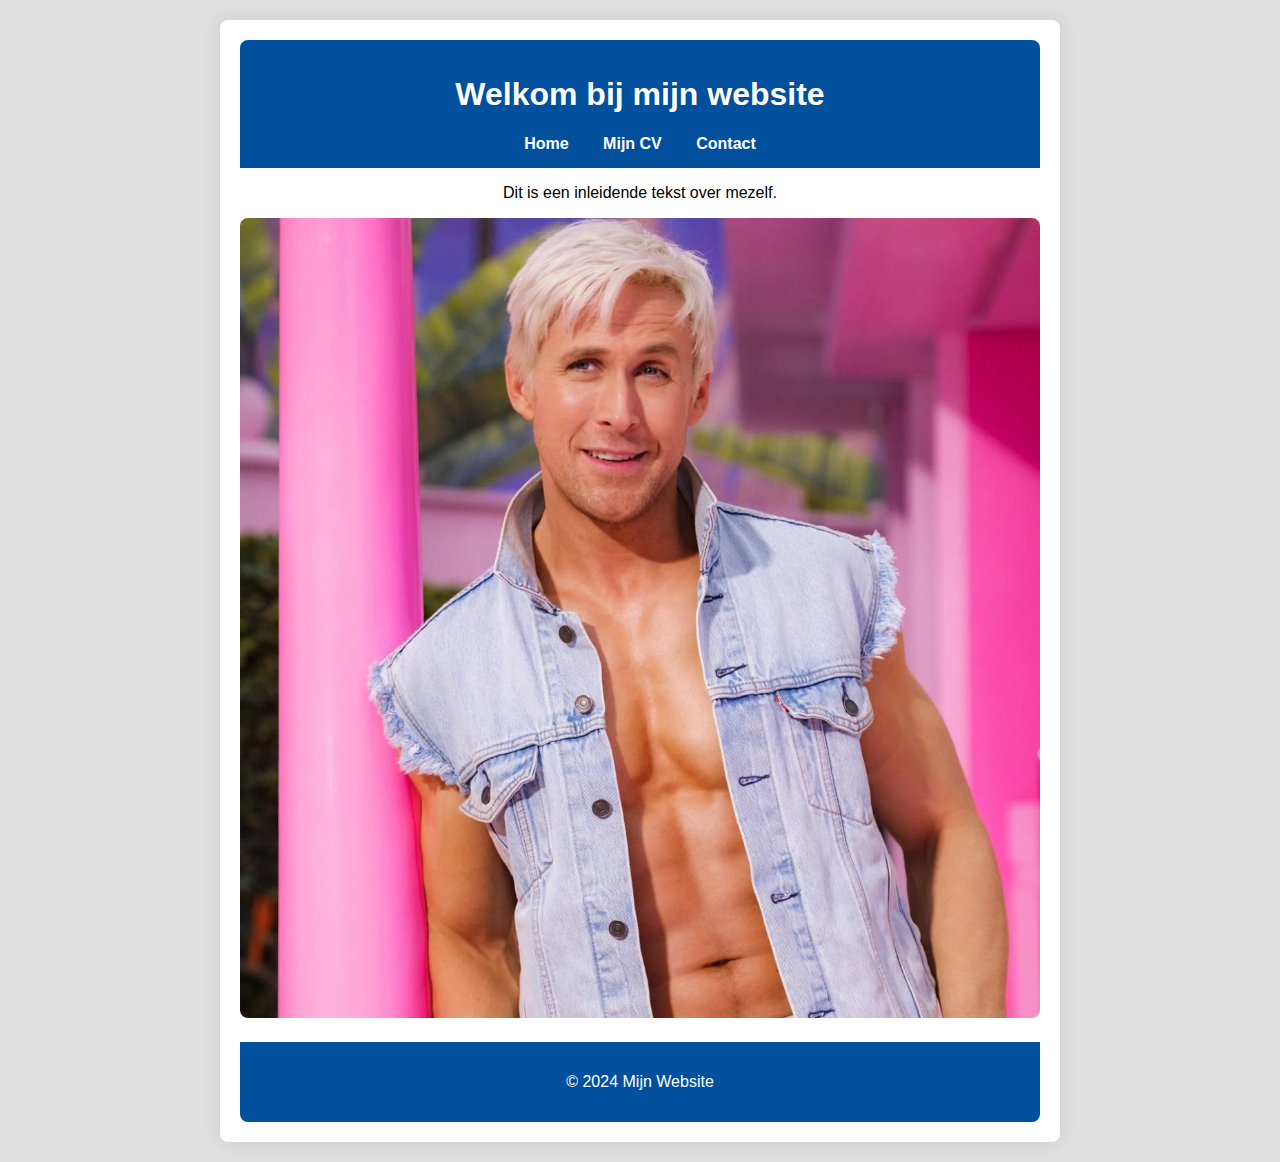
<file: huiswerk_les15/index.html>
<!DOCTYPE html>
<html lang="nl">
<head>
    <meta charset="UTF-8">
    <meta name="viewport" content="width=device-width, initial-scale=1.0">
    <title>Index</title>
    <link rel="stylesheet" href="stijl.css">
</head>
<body>
    <div class="container">
        <header>
            <h1>Welkom bij mijn website</h1>
            <nav>
                <a href="index.html">Home</a>
                <a href="mijncv.html">Mijn CV</a>
                <a href="contact.html">Contact</a>
            </nav>
        </header>
        <main>
            <p>Dit is een inleidende tekst over mezelf.</p>
            <img src="afbeeldingen/mijzelf.jpg" alt="Afbeelding van mezelf">
        </main>
        <footer>
            <p>&copy; 2024 Mijn Website</p>
        </footer>
    </div>
</body>
</html>
</file>
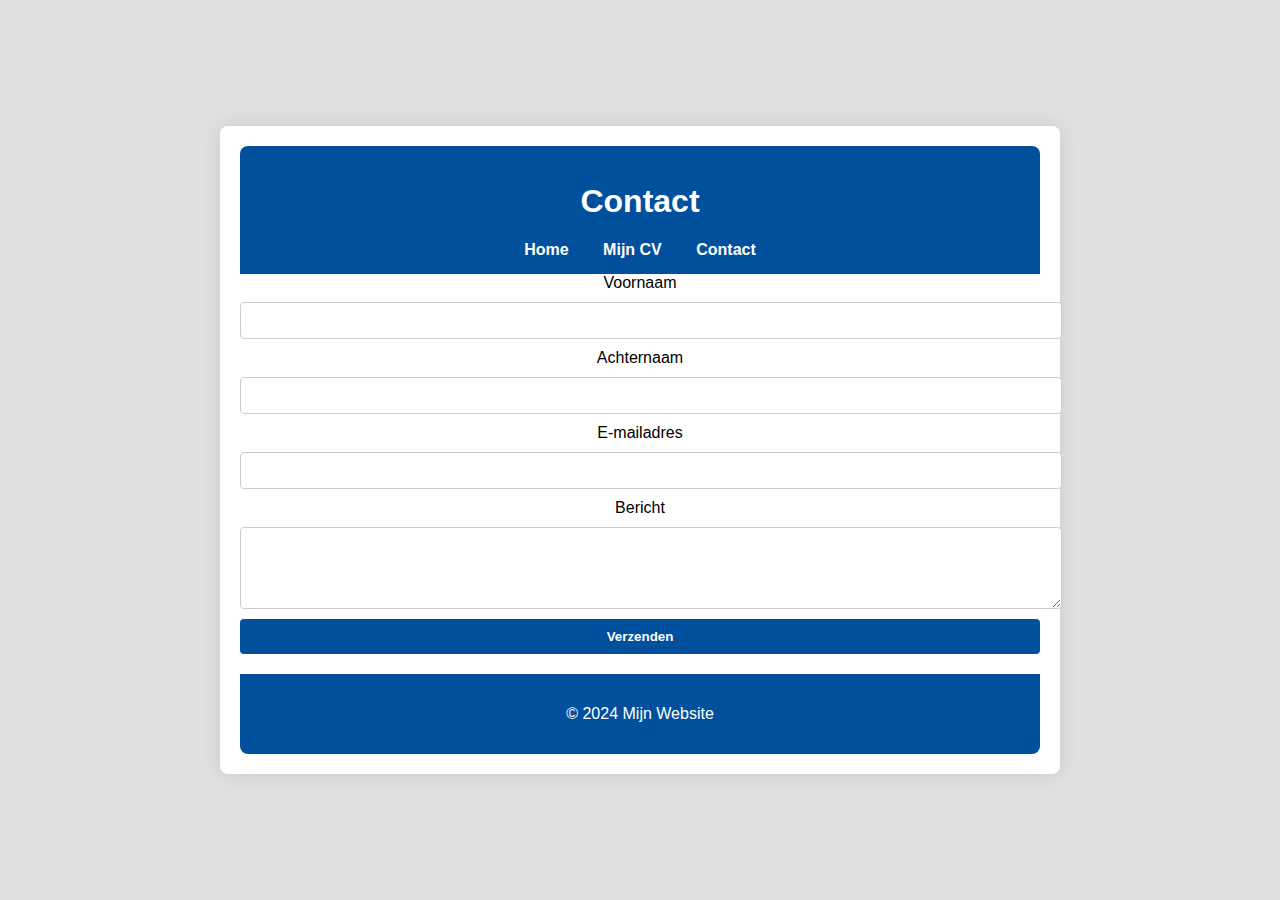
<file: huiswerk_les15/contact.html>
<!DOCTYPE html>
<html lang="nl">
<head>
    <meta charset="UTF-8">
    <meta name="viewport" content="width=device-width, initial-scale=1.0">
    <title>Contact</title>
    <link rel="stylesheet" href="stijl.css">
</head>
<body>
    <div class="container">
        <header>
            <h1>Contact</h1>
            <nav>
                <a href="index.html">Home</a>
                <a href="mijncv.html">Mijn CV</a>
                <a href="contact.html">Contact</a>
            </nav>
        </header>
        <main>
            <form action="#" method="post">
                <label for="voornaam">Voornaam</label>
                <input type="text" id="voornaam" name="voornaam" required>
                <label for="achternaam">Achternaam</label>
                <input type="text" id="achternaam" name="achternaam" required>
                <label for="email">E-mailadres</label>
                <input type="email" id="email" name="email" required>
                <label for="bericht">Bericht</label>
                <textarea id="bericht" name="bericht" rows="4" required></textarea>
                <input type="submit" value="Verzenden">
            </form>
        </main>
        <footer>
            <p>&copy; 2024 Mijn Website</p>
        </footer>
    </div>
</body>
</html>
</file>
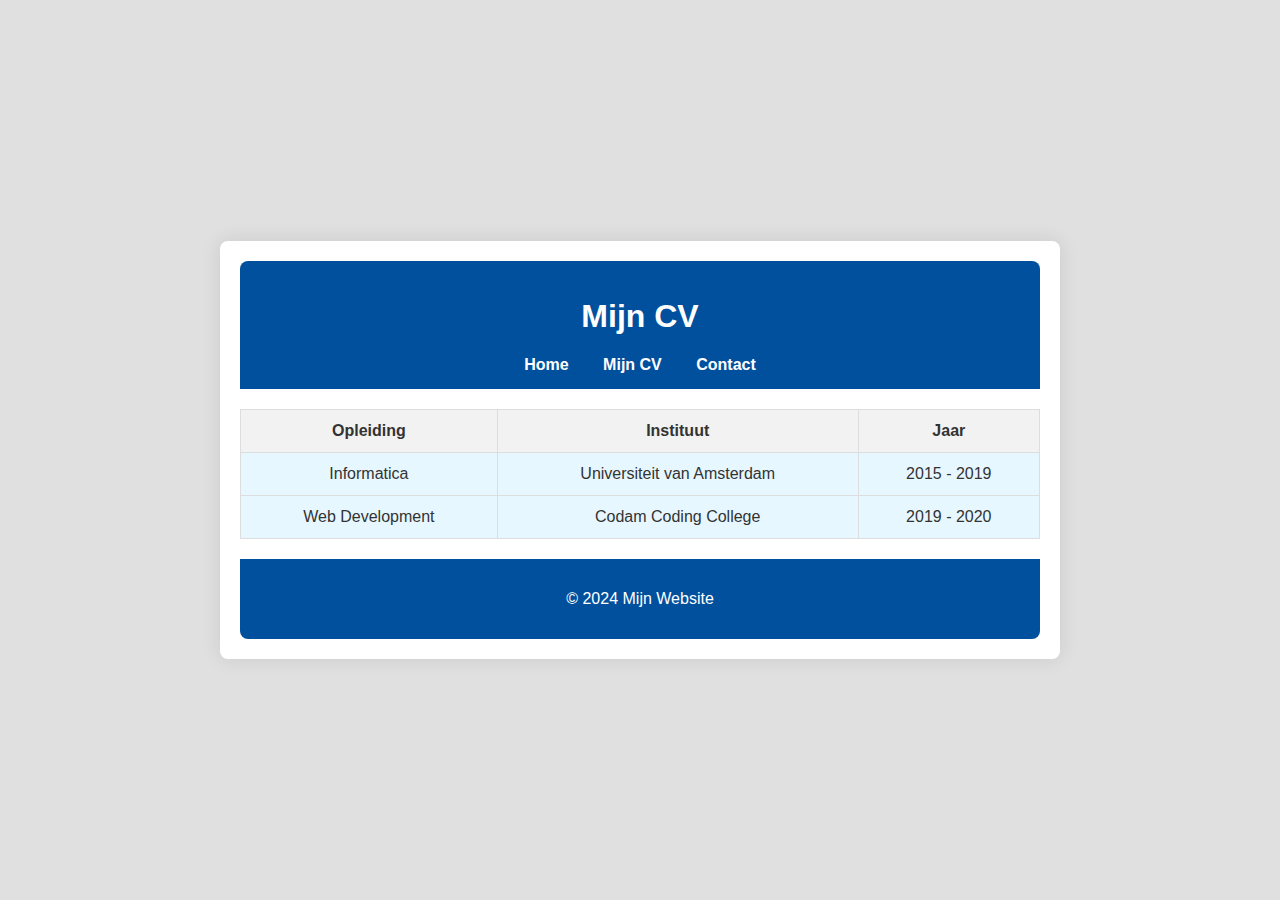
<file: huiswerk_les15/mijncv.html>
<!DOCTYPE html>
<html lang="nl">
<head>
    <meta charset="UTF-8">
    <meta name="viewport" content="width=device-width, initial-scale=1.0">
    <title>Mijn CV</title>
    <link rel="stylesheet" href="stijl.css">
</head>
<body>
    <div class="container">
        <header>
            <h1>Mijn CV</h1>
            <nav>
                <a href="index.html">Home</a>
                <a href="mijncv.html">Mijn CV</a>
                <a href="contact.html">Contact</a>
            </nav>
        </header>
        <main>
            <table>
                <tr>
                    <th>Opleiding</th>
                    <th>Instituut</th>
                    <th>Jaar</th>
                </tr>
                <tr>
                    <td>Informatica</td>
                    <td>Universiteit van Amsterdam</td>
                    <td>2015 - 2019</td>
                </tr>
                <tr>
                    <td>Web Development</td>
                    <td>Codam Coding College</td>
                    <td>2019 - 2020</td>
                </tr>
            </table>
        </main>
        <footer>
            <p>&copy; 2024 Mijn Website</p>
        </footer>
    </div>
</body>
</html>
</file>
<file: huiswerk_les15/stijl.css>
body {
    font-family: Arial, sans-serif;
    background-color: #e0e0e0;
    margin: 0;
    padding: 0;
    display: flex;
    justify-content: center;
    align-items: center;
    min-height: 100vh;
}

header, footer {
    background-color: #00509e; /* Helder blauw */
    color: white;
    padding: 15px 0;
    text-align: center;
    border-radius: 8px 8px 0 0;
}

nav a {
    margin: 0 15px;
    text-decoration: none;
    color: white;
    font-weight: bold;
}

nav a:hover {
    color: #ffcc00; /* Geel accent */
}

.container {
    background-color: white;
    padding: 20px;
    box-shadow: 0 0 20px rgba(0, 0, 0, 0.1);
    width: 90%;
    max-width: 800px;
    text-align: center;
    border-radius: 8px;
    margin: 20px;
}

.container img {
    max-width: 100%;
    height: auto;
    border-radius: 8px;
}

footer {
    margin-top: 20px;
    border-radius: 0 0 8px 8px;
}

input, textarea {
    display: block;
    width: 100%;
    padding: 10px;
    margin: 10px 0;
    border: 1px solid #ccc;
    border-radius: 4px;
}

input[type="submit"] {
    background-color: #00509e;
    color: white;
    border: none;
    cursor: pointer;
    border-radius: 4px;
    font-weight: bold;
}

input[type="submit"]:hover {
    background-color: #ffcc00;
}

table {
    width: 100%;
    border-collapse: collapse;
    margin: 20px 0;
}

th, td {
    border: 1px solid #ddd;
    padding: 12px;
}

th {
    background-color: #f2f2f2;
    color: #333;
}

td {
    background-color: #e6f7ff; /* Lichtblauw */
    color: #333;
}
</file>
